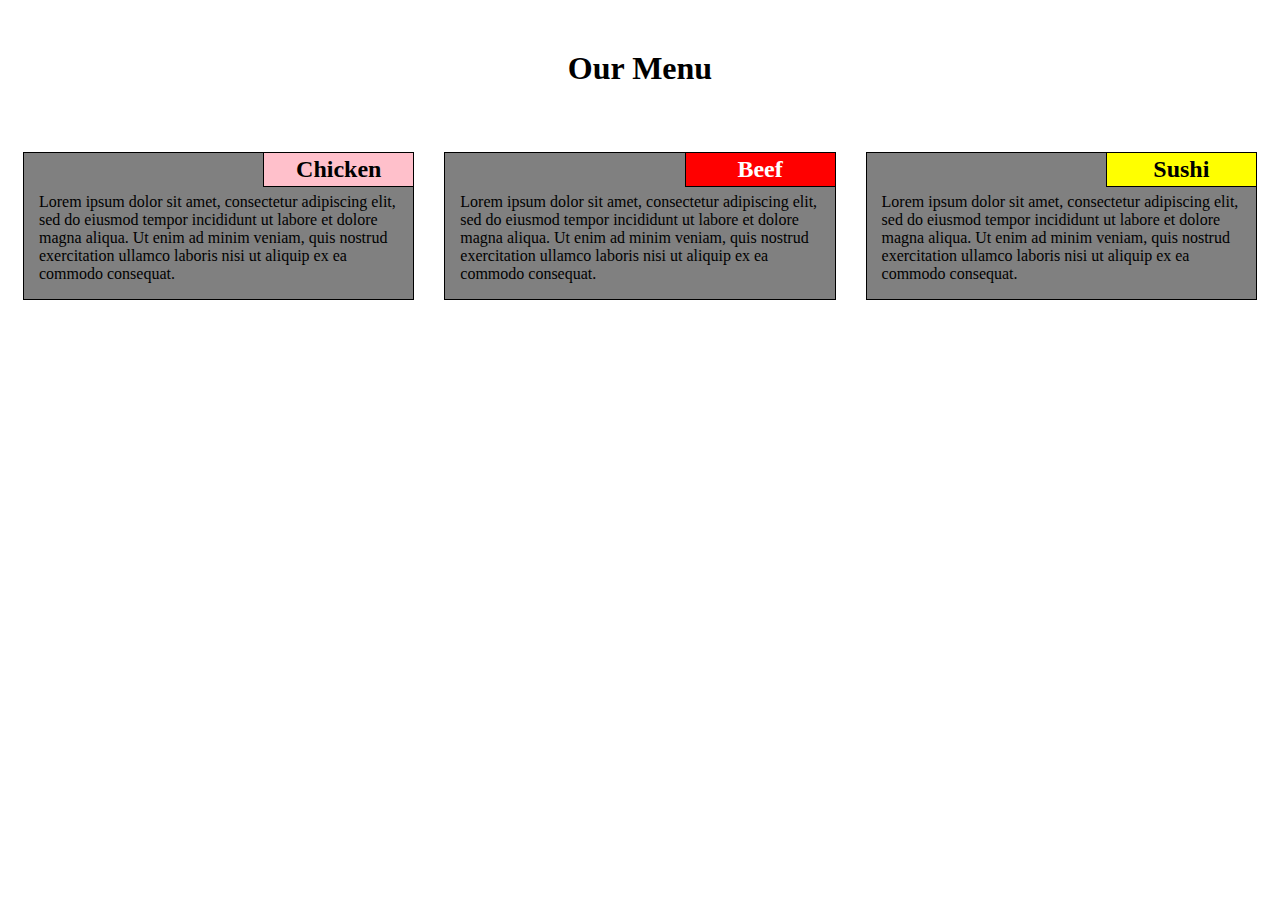
<file: module2-solution/index.html>
<!DOCTYPE html>
<html lang="en" translate="no">
<head>
	<meta charset="utf-8">
	<meta name="viewport" content="width=device-width, initial-scale=1">
	<link rel="stylesheet" href="styles.css">
	<title>Menu</title>
</head>
<body>
	<h1>Our Menu</h1>

	<div class="row">
		<div class="col-lg-4 col-md-6 col-sm-12 column">
			<section class="box">
				<h2 id="chicken_title">
					Chicken
				</h2>
				<p>
					Lorem ipsum dolor sit amet, consectetur adipiscing elit, sed do eiusmod tempor incididunt ut labore et dolore magna aliqua. Ut enim ad minim veniam, quis nostrud exercitation ullamco laboris nisi ut aliquip ex ea commodo consequat.
				</p>
			</section>
		</div>

		<div class="col-lg-4 col-md-6 col-sm-12 column">
			<section class="box">
				<h2 id="beef_title">
					Beef
				</h2>
				<p>
					Lorem ipsum dolor sit amet, consectetur adipiscing elit, sed do eiusmod tempor incididunt ut labore et dolore magna aliqua. Ut enim ad minim veniam, quis nostrud exercitation ullamco laboris nisi ut aliquip ex ea commodo consequat.
				</p>
			</section>
		</div>

		<div class="col-lg-4 col-md-12 col-sm-12 column">
			<section class="box">
				<h2 id="sushi_title">
					Sushi
				</h2>
				<p>
					Lorem ipsum dolor sit amet, consectetur adipiscing elit, sed do eiusmod tempor incididunt ut labore et dolore magna aliqua. Ut enim ad minim veniam, quis nostrud exercitation ullamco laboris nisi ut aliquip ex ea commodo consequat.
				</p>
			</section>
		</div>

	</div>

</body>
</html>
</file>
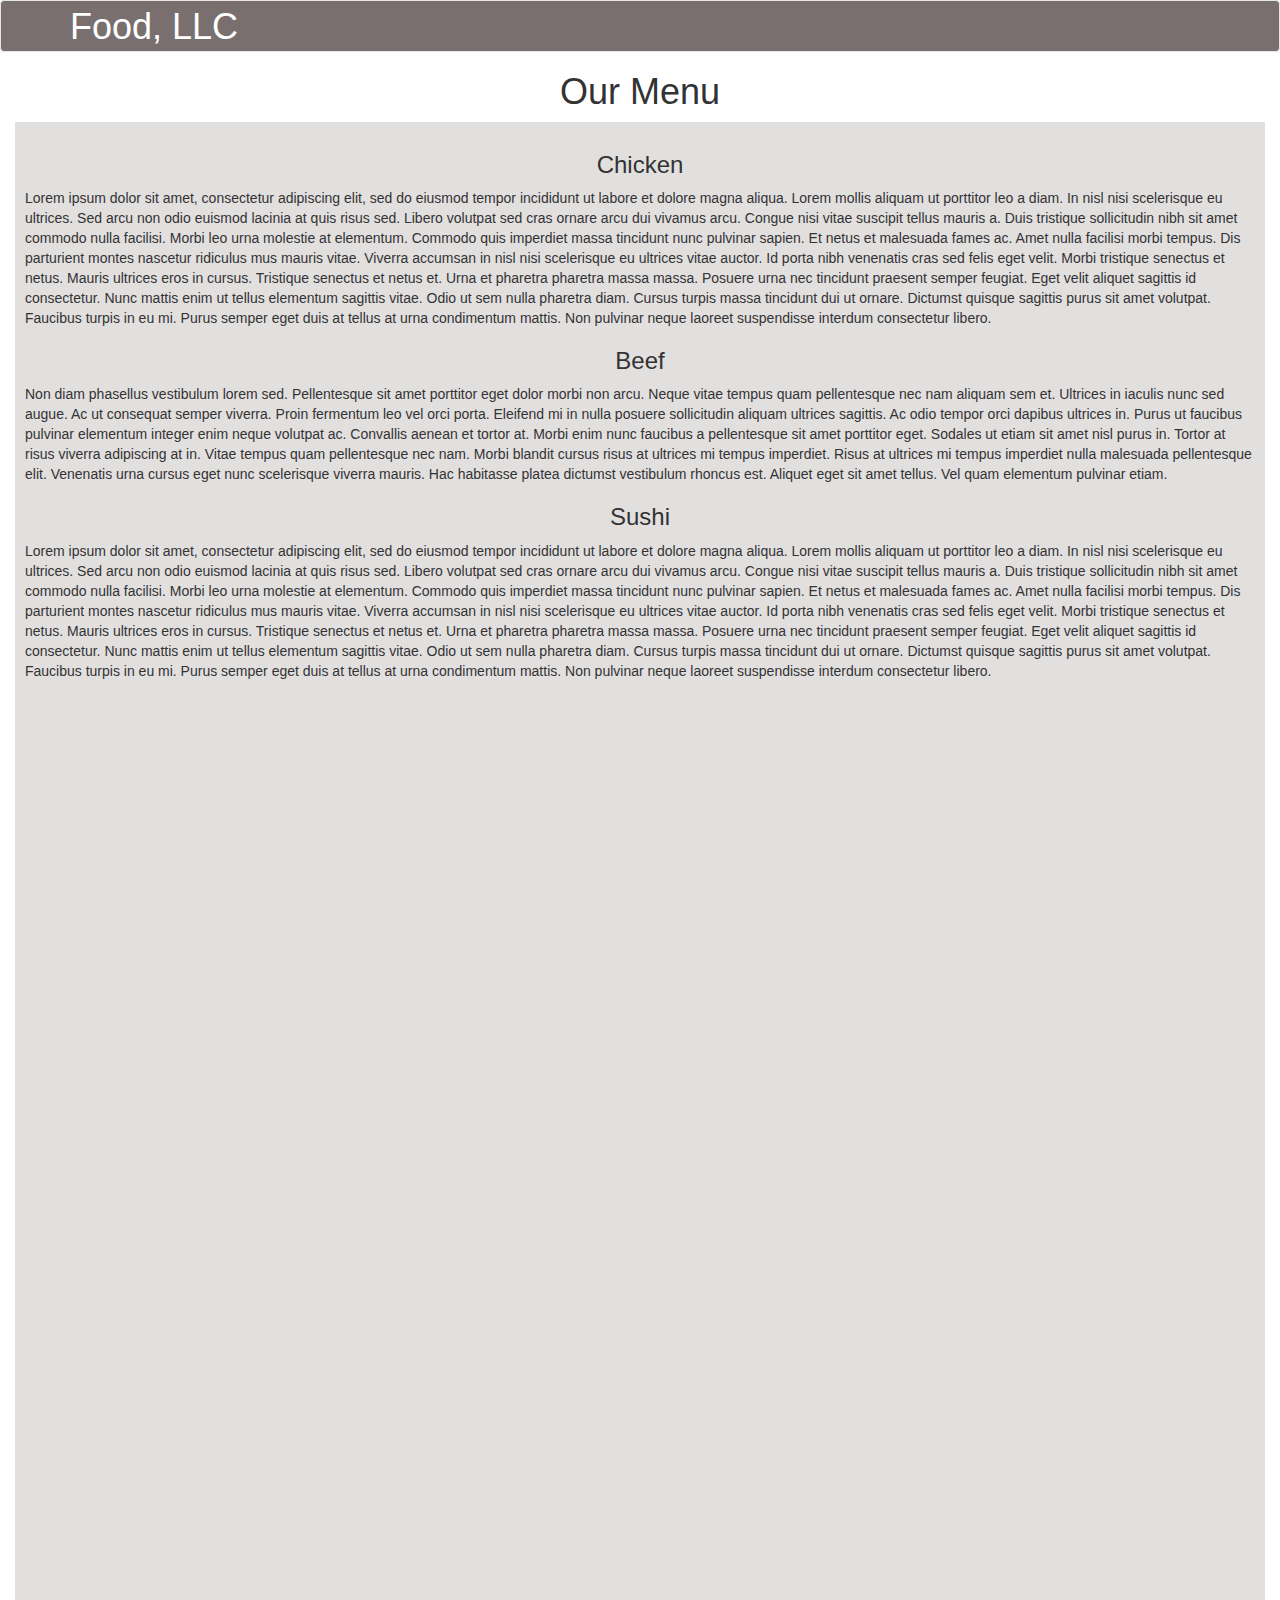
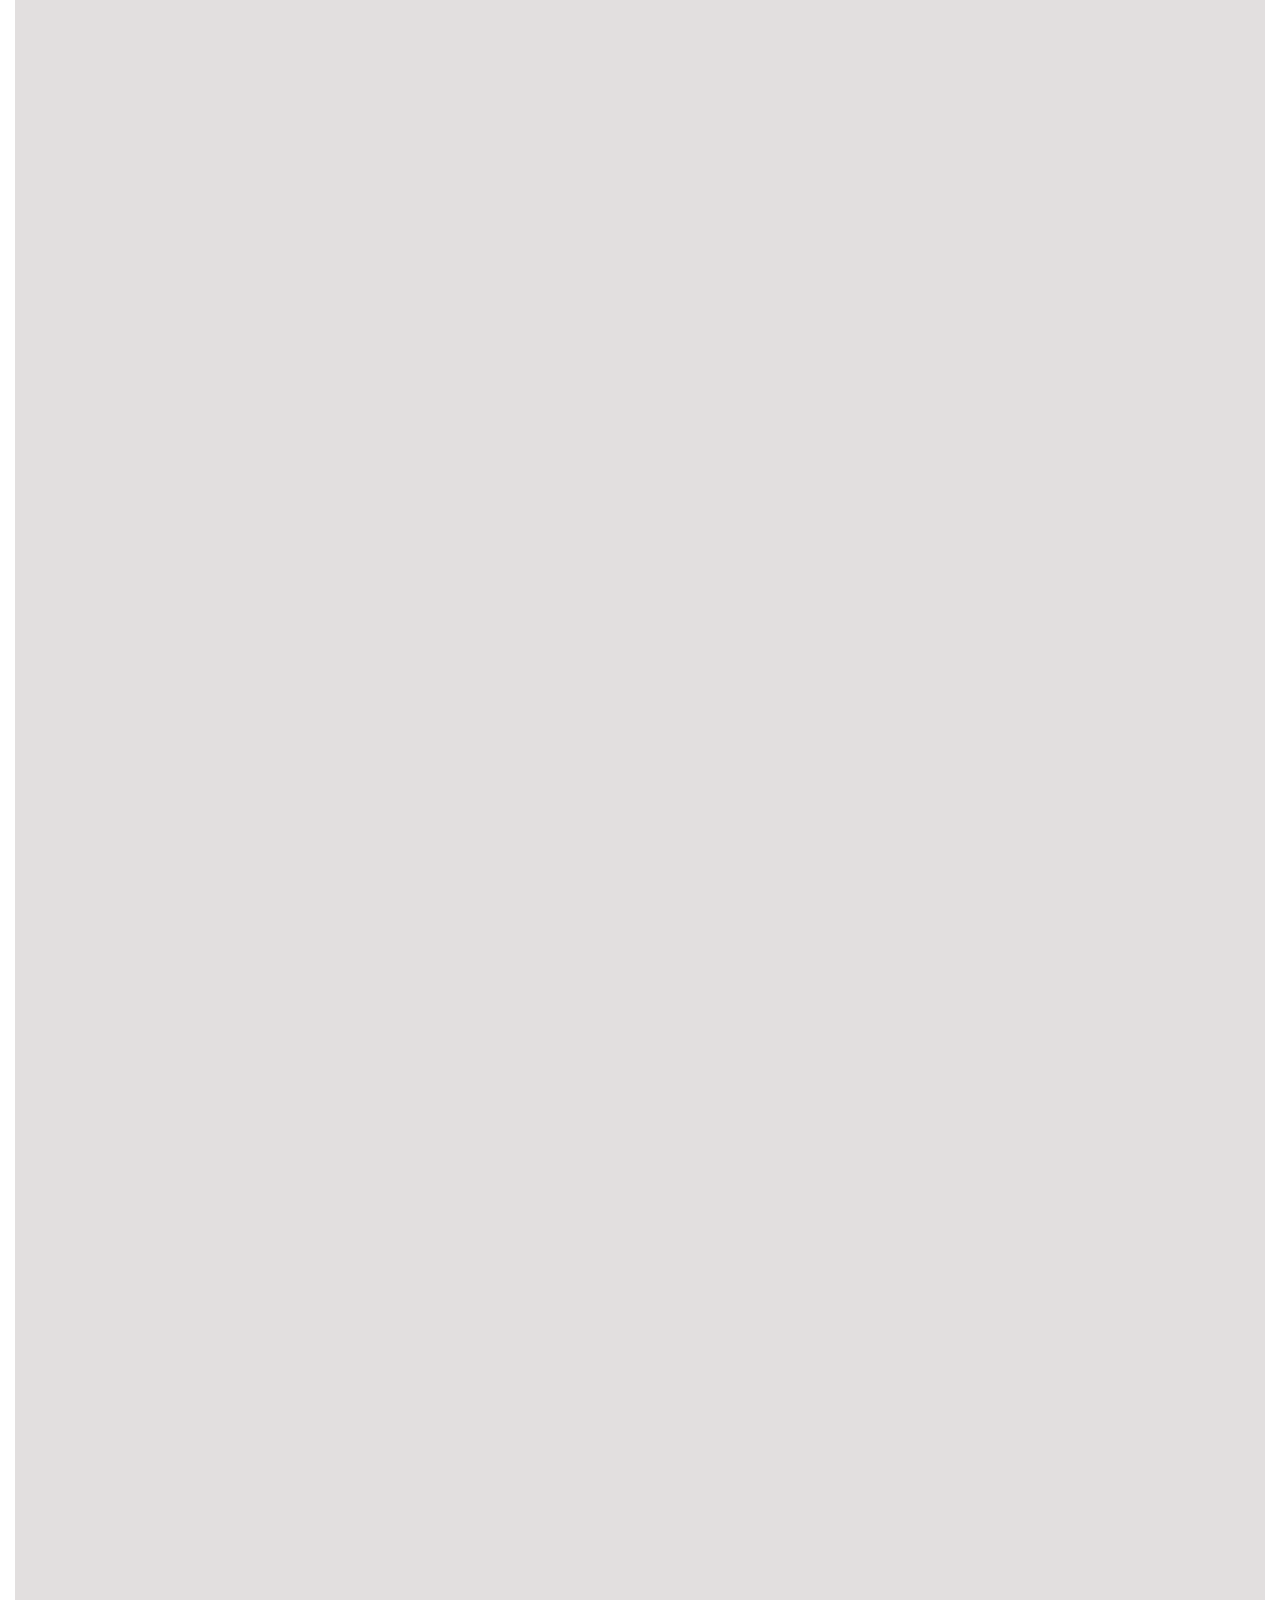
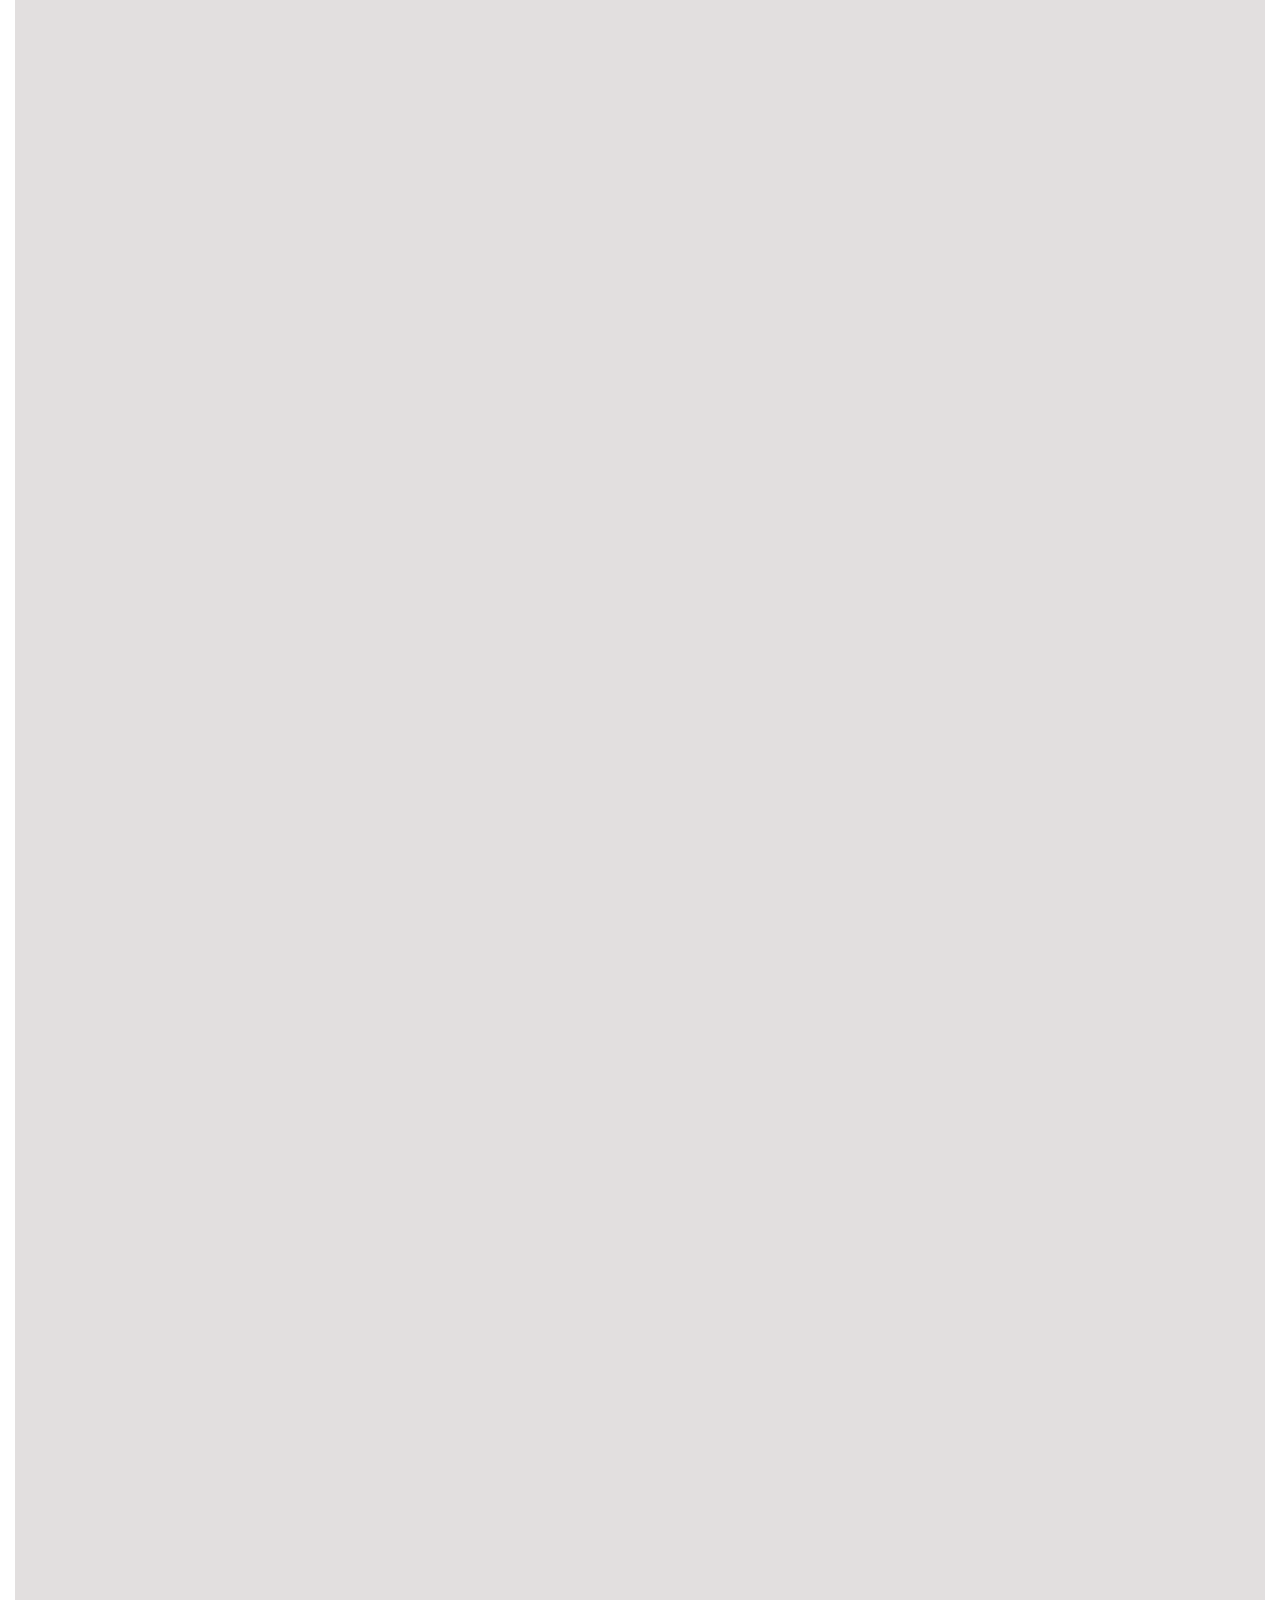
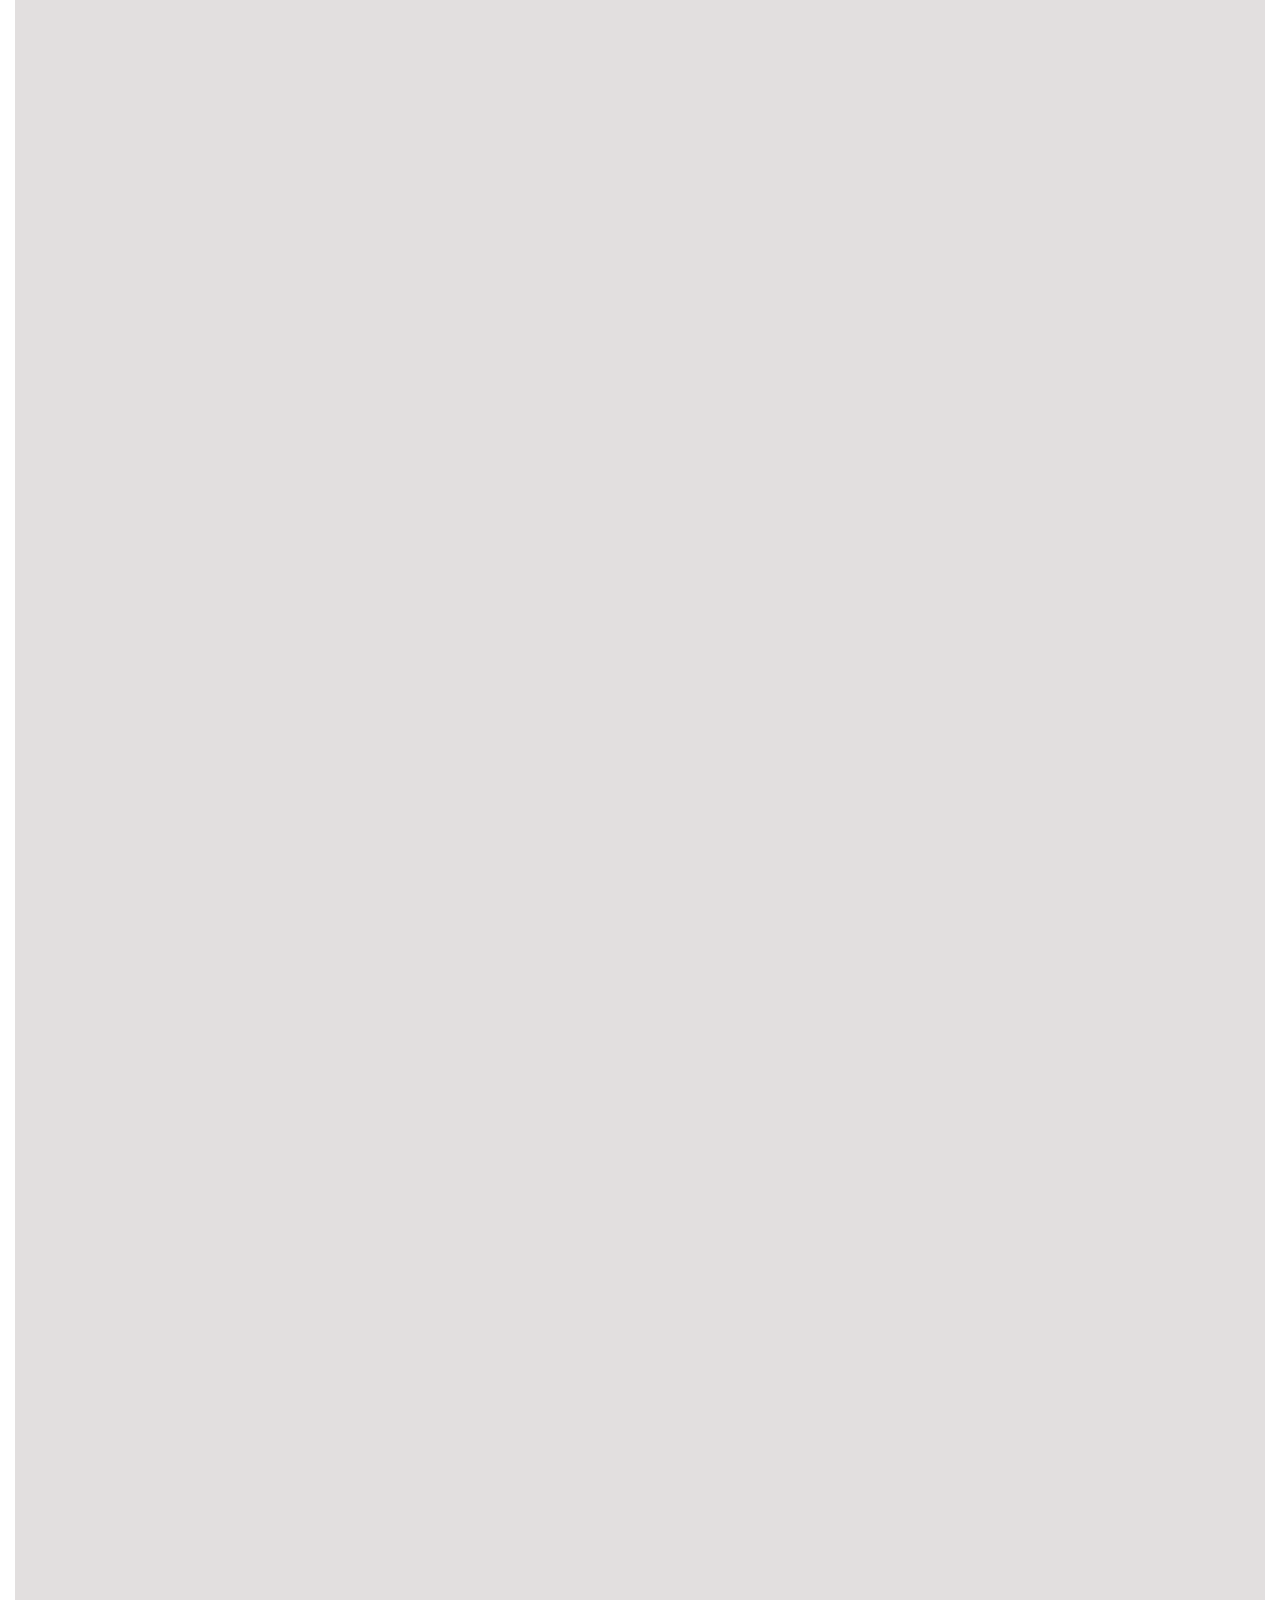
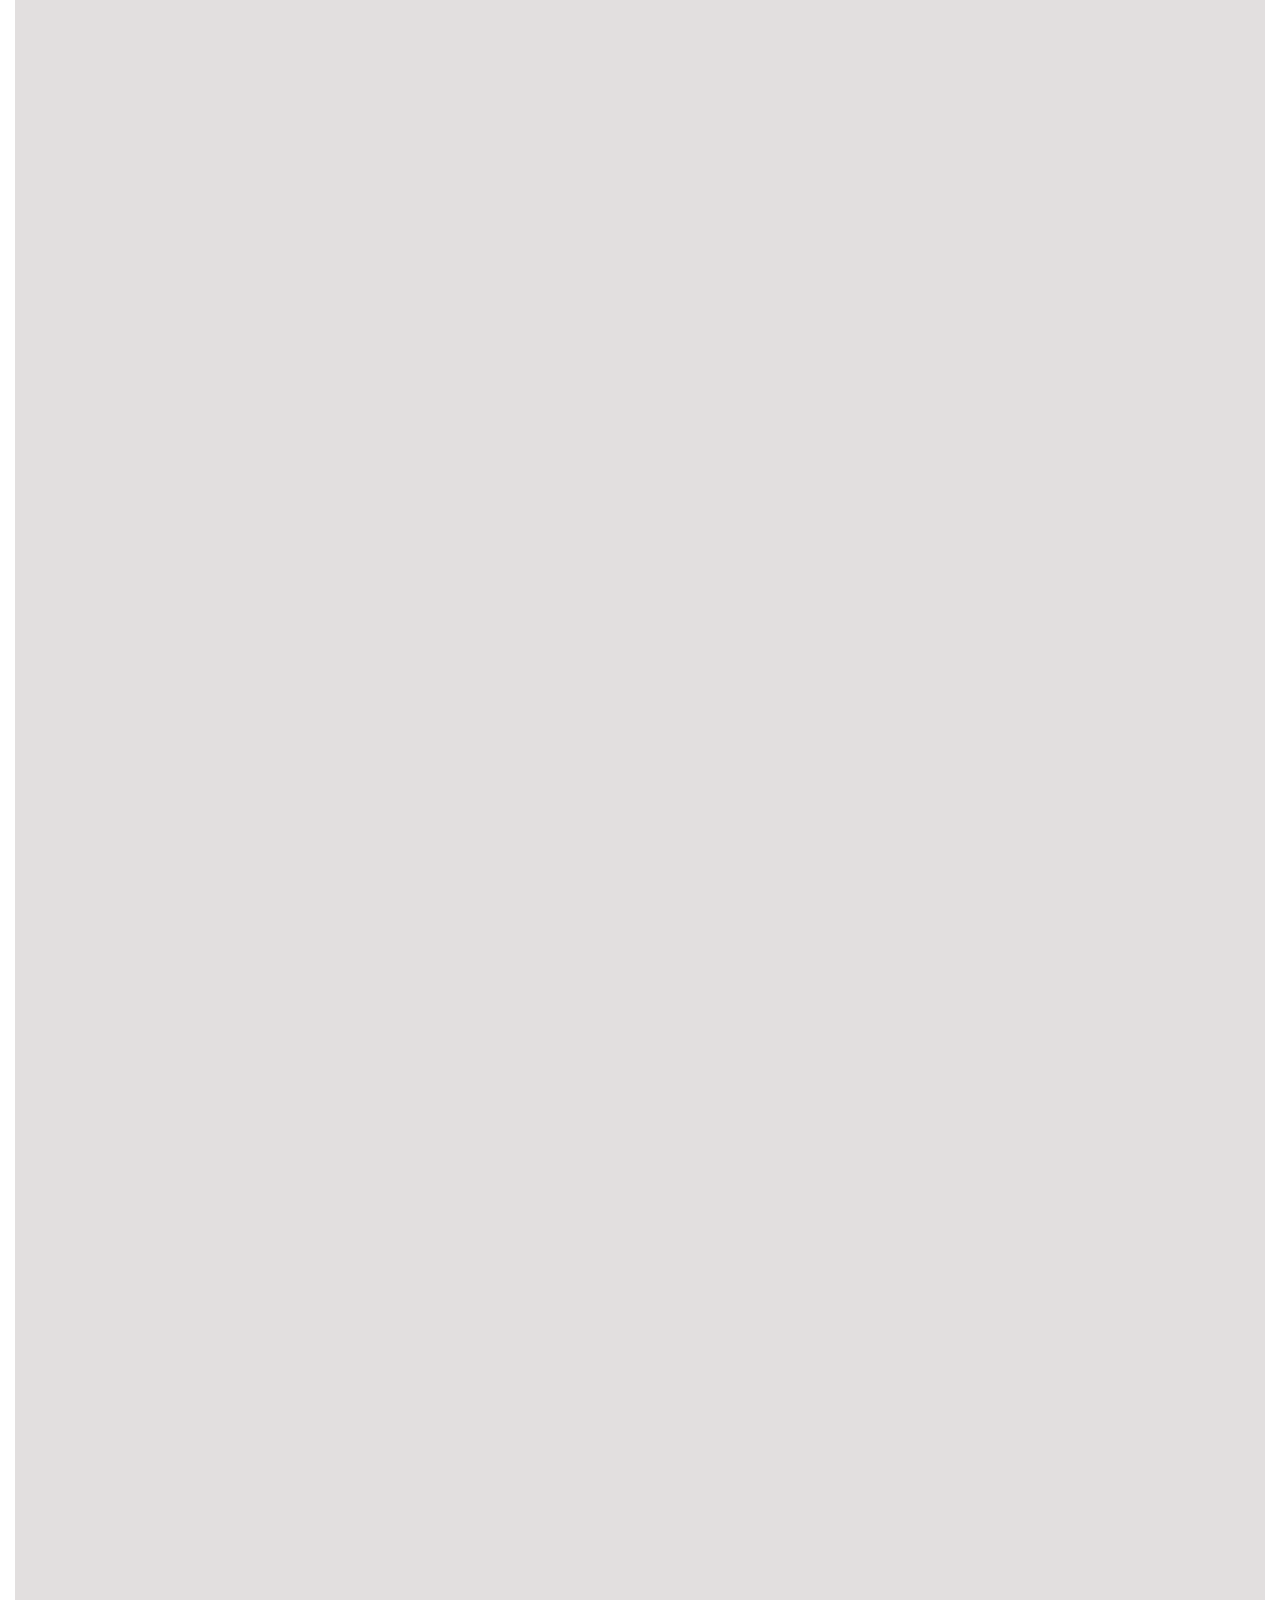
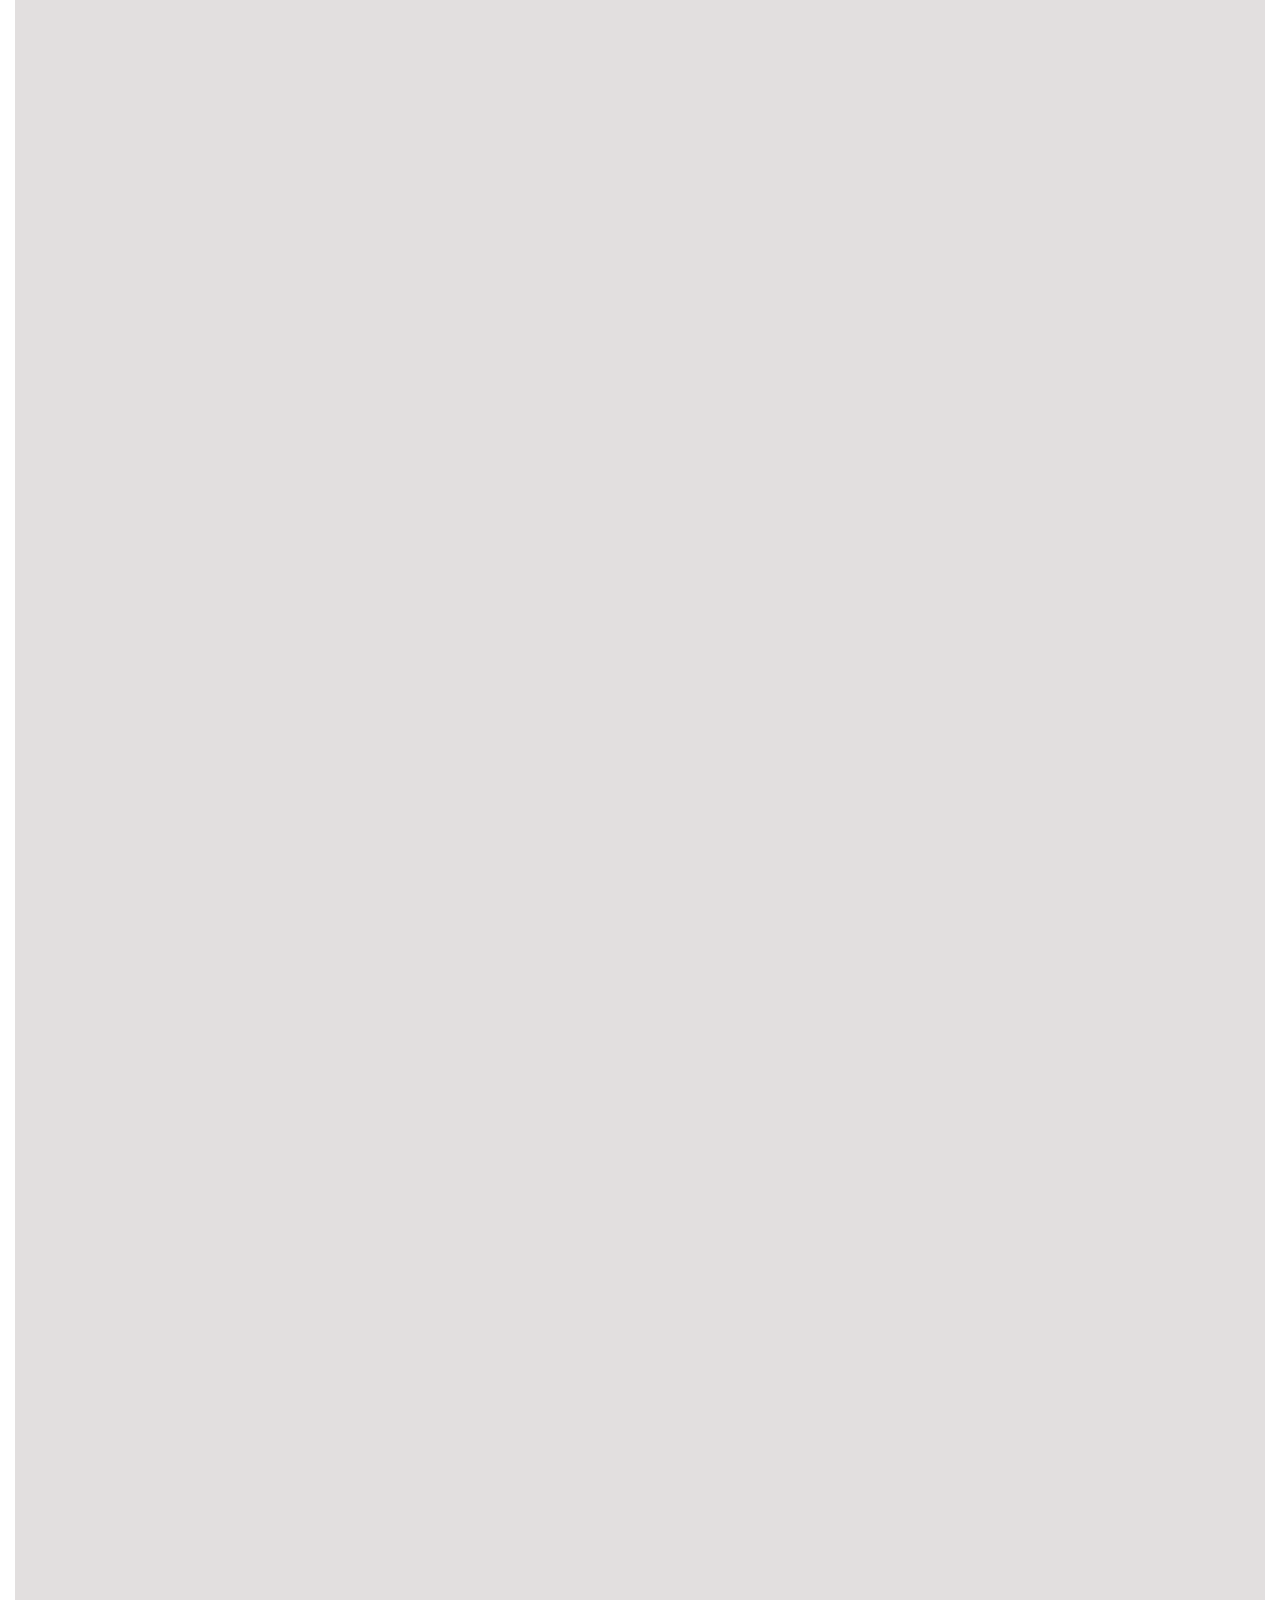
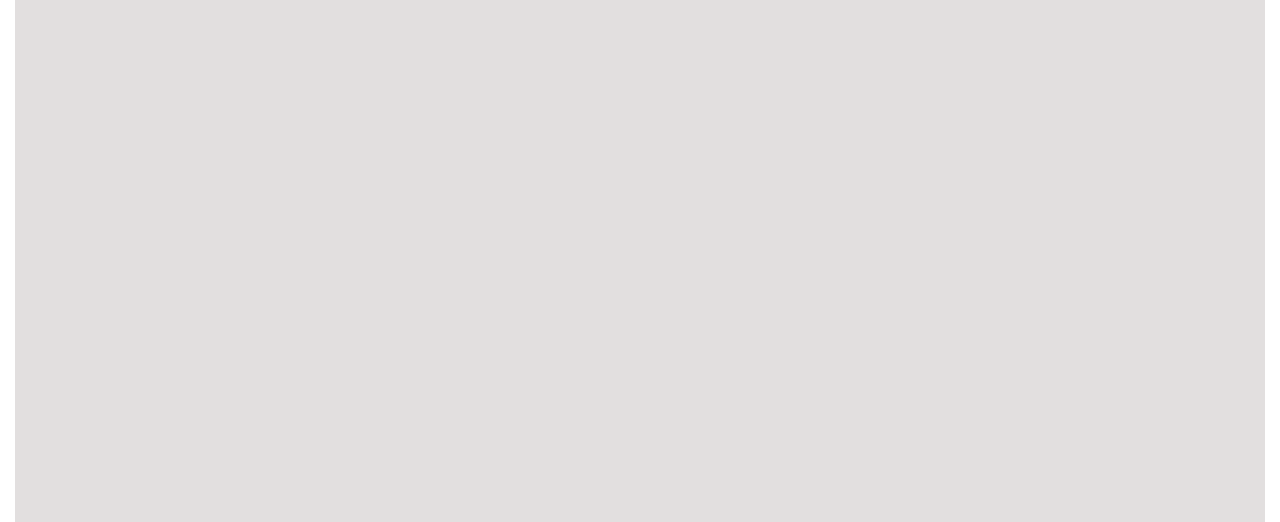
<file: module3-solution/index.html>
<!DOCTYPE html>
<html>
<head>
	<title>Food, LLC</title>
	<meta charset="utf-8">
	<meta http-equiv="X-UA-Compatible" content="IE=edge">
	<meta name="viewport" content="width=device-width, initial-scale=1">

	<link rel="stylesheet" href="css/bootstrap.min.css">
	<link rel="stylesheet" href="css/styles.css">
</head>
<body>
		<nav class="navbar navbar-default">
			<div class="container">
    			<div class="navbar-header">
    				<!-- the brand name -->
    				<div class="navbar-brand">
						<a href="index.html"><h1>Food, LLC</h1></a>
					</div>


	    			<!-- button that's only visible for xs devices -->
	    			<button type="button" class="navbar-toggle collapsed visible-xs" data-toggle="collapse" data-target="#collapsable-nav" aria-expanded="false">
					        <span class="sr-only">Toggle navigation</span>
					        <span class="icon-bar"></span>
					        <span class="icon-bar"></span>
					        <span class="icon-bar"></span>
	      			</button>
      			</div>
    		</div>

    		<div id="dropdown-menu" class="visible-xs">
	      			<div id="collapsable-nav" class="collapse navbar-collapse">
						<ul id="nav-list" class="nav navbar-nav navbar-right">
							<li>
								<a href="#chicken">Chicken</a>
							</li>

							<li>
								<a href="#beef">Beef</a>
							</li>

							<li>
								<a href="#sushi">Sushi</a>
							</li>

						</ul>
					</div>
			</div>

		</nav>
		<!-- navbar ends here -->

		<h1 class="text-center">Our Menu</h1>

		<div class="container-fluid">
			<div class="row">
				<div id="tall-section" class="col-xs-12">
					<p id="chicken">
						<h3 class="text-center">Chicken</h3>
						Lorem ipsum dolor sit amet, consectetur adipiscing elit, sed do eiusmod tempor incididunt ut labore et dolore magna aliqua. Lorem mollis aliquam ut porttitor leo a diam. In nisl nisi scelerisque eu ultrices. Sed arcu non odio euismod lacinia at quis risus sed. Libero volutpat sed cras ornare arcu dui vivamus arcu. Congue nisi vitae suscipit tellus mauris a. Duis tristique sollicitudin nibh sit amet commodo nulla facilisi. Morbi leo urna molestie at elementum. Commodo quis imperdiet massa tincidunt nunc pulvinar sapien. Et netus et malesuada fames ac. Amet nulla facilisi morbi tempus. Dis parturient montes nascetur ridiculus mus mauris vitae. Viverra accumsan in nisl nisi scelerisque eu ultrices vitae auctor. Id porta nibh venenatis cras sed felis eget velit. Morbi tristique senectus et netus. Mauris ultrices eros in cursus. Tristique senectus et netus et.

						Urna et pharetra pharetra massa massa. Posuere urna nec tincidunt praesent semper feugiat. Eget velit aliquet sagittis id consectetur. Nunc mattis enim ut tellus elementum sagittis vitae. Odio ut sem nulla pharetra diam. Cursus turpis massa tincidunt dui ut ornare. Dictumst quisque sagittis purus sit amet volutpat. Faucibus turpis in eu mi. Purus semper eget duis at tellus at urna condimentum mattis. Non pulvinar neque laoreet suspendisse interdum consectetur libero.
					</p>
					
					<p id="beef">
						<h3 class="text-center">Beef</h3>
						Non diam phasellus vestibulum lorem sed. Pellentesque sit amet porttitor eget dolor morbi non arcu. Neque vitae tempus quam pellentesque nec nam aliquam sem et. Ultrices in iaculis nunc sed augue. Ac ut consequat semper viverra. Proin fermentum leo vel orci porta. Eleifend mi in nulla posuere sollicitudin aliquam ultrices sagittis. Ac odio tempor orci dapibus ultrices in. Purus ut faucibus pulvinar elementum integer enim neque volutpat ac. Convallis aenean et tortor at. Morbi enim nunc faucibus a pellentesque sit amet porttitor eget. Sodales ut etiam sit amet nisl purus in. Tortor at risus viverra adipiscing at in. Vitae tempus quam pellentesque nec nam. Morbi blandit cursus risus at ultrices mi tempus imperdiet. Risus at ultrices mi tempus imperdiet nulla malesuada pellentesque elit. Venenatis urna cursus eget nunc scelerisque viverra mauris. Hac habitasse platea dictumst vestibulum rhoncus est. Aliquet eget sit amet tellus. Vel quam elementum pulvinar etiam.
					</p>
					<p id="sushi">
						<h3 class="text-center">Sushi</h3>
						Lorem ipsum dolor sit amet, consectetur adipiscing elit, sed do eiusmod tempor incididunt ut labore et dolore magna aliqua. Lorem mollis aliquam ut porttitor leo a diam. In nisl nisi scelerisque eu ultrices. Sed arcu non odio euismod lacinia at quis risus sed. Libero volutpat sed cras ornare arcu dui vivamus arcu. Congue nisi vitae suscipit tellus mauris a. Duis tristique sollicitudin nibh sit amet commodo nulla facilisi. Morbi leo urna molestie at elementum. Commodo quis imperdiet massa tincidunt nunc pulvinar sapien. Et netus et malesuada fames ac. Amet nulla facilisi morbi tempus. Dis parturient montes nascetur ridiculus mus mauris vitae. Viverra accumsan in nisl nisi scelerisque eu ultrices vitae auctor. Id porta nibh venenatis cras sed felis eget velit. Morbi tristique senectus et netus. Mauris ultrices eros in cursus. Tristique senectus et netus et.

						Urna et pharetra pharetra massa massa. Posuere urna nec tincidunt praesent semper feugiat. Eget velit aliquet sagittis id consectetur. Nunc mattis enim ut tellus elementum sagittis vitae. Odio ut sem nulla pharetra diam. Cursus turpis massa tincidunt dui ut ornare. Dictumst quisque sagittis purus sit amet volutpat. Faucibus turpis in eu mi. Purus semper eget duis at tellus at urna condimentum mattis. Non pulvinar neque laoreet suspendisse interdum consectetur libero.
					</p>
				</div>
			</div>
		</div>



	<script src="js/jquery-3.5.1.min.js"></script>
	<script src="js/bootstrap.min.js"></script>
	<script src="js/script.js"></script>

</body>
</html>
</file>
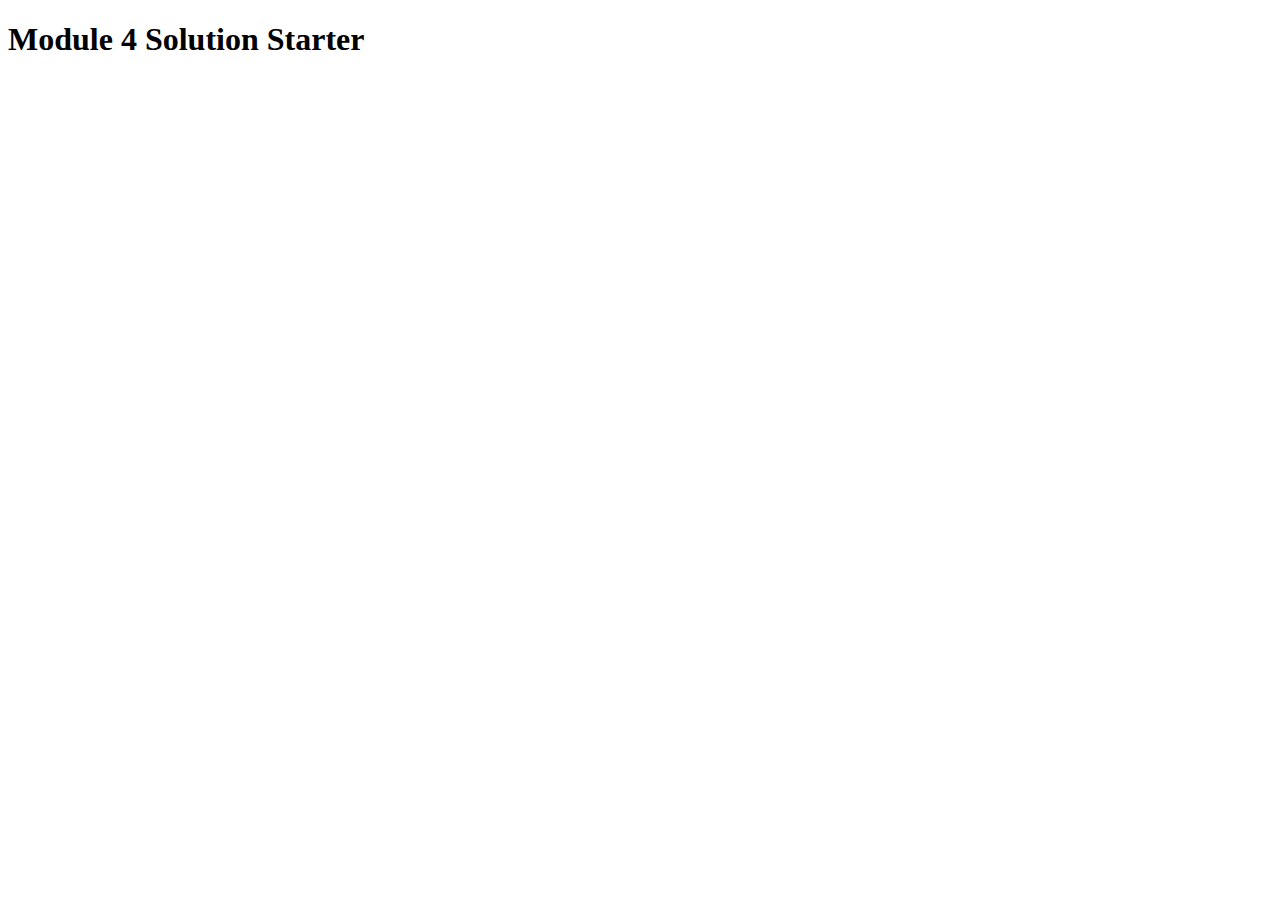
<file: module4-solution/index.html>
<!DOCTYPE html>
<html>
<head>
  <meta charset="utf-8">
  <title>Module 4 Solution Starter</title>
  <script>
    var names = []; // DO NOT REMOVE
  </script>
  <script src="SpeakHello.js"></script>
  <script src="SpeakGoodBye.js"></script>
  <script src="script.js"></script>
</head>
<body>
  <h1>Module 4 Solution Starter</h1>
</body>
</html>
</file>
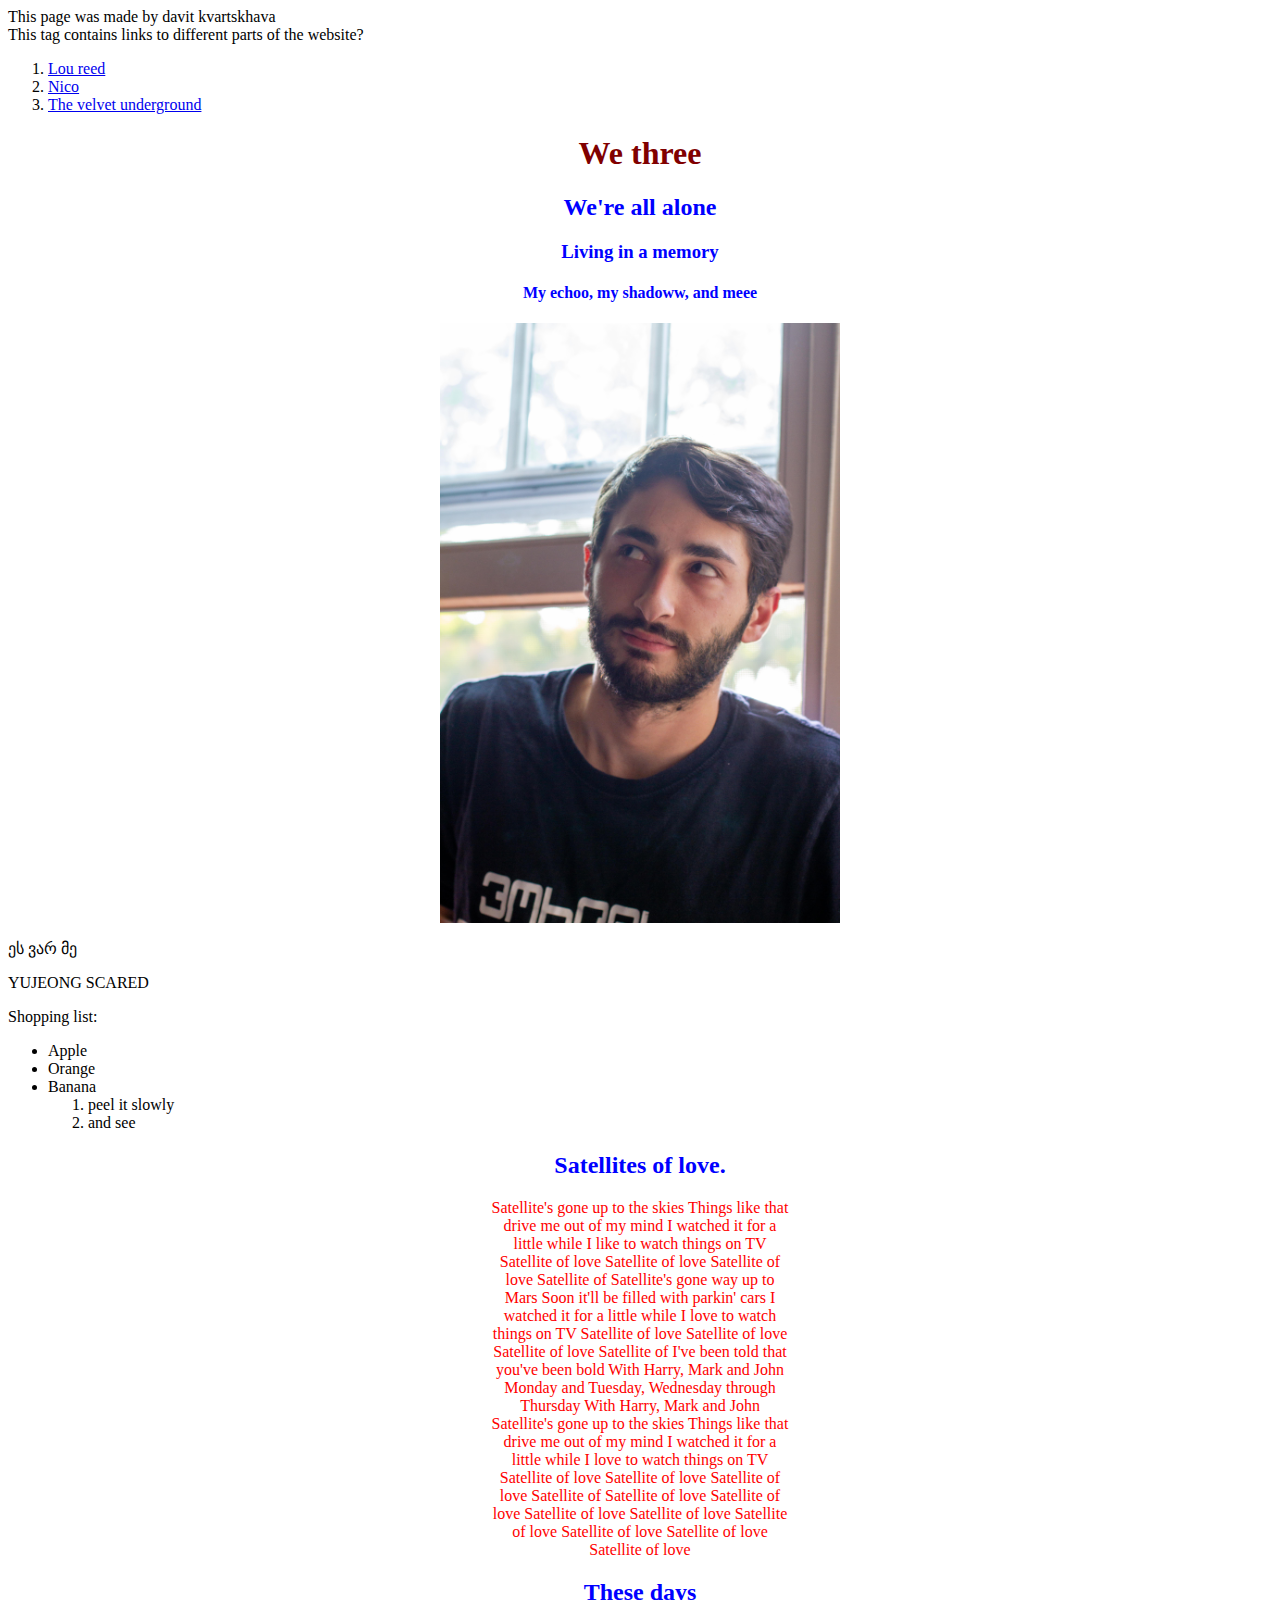
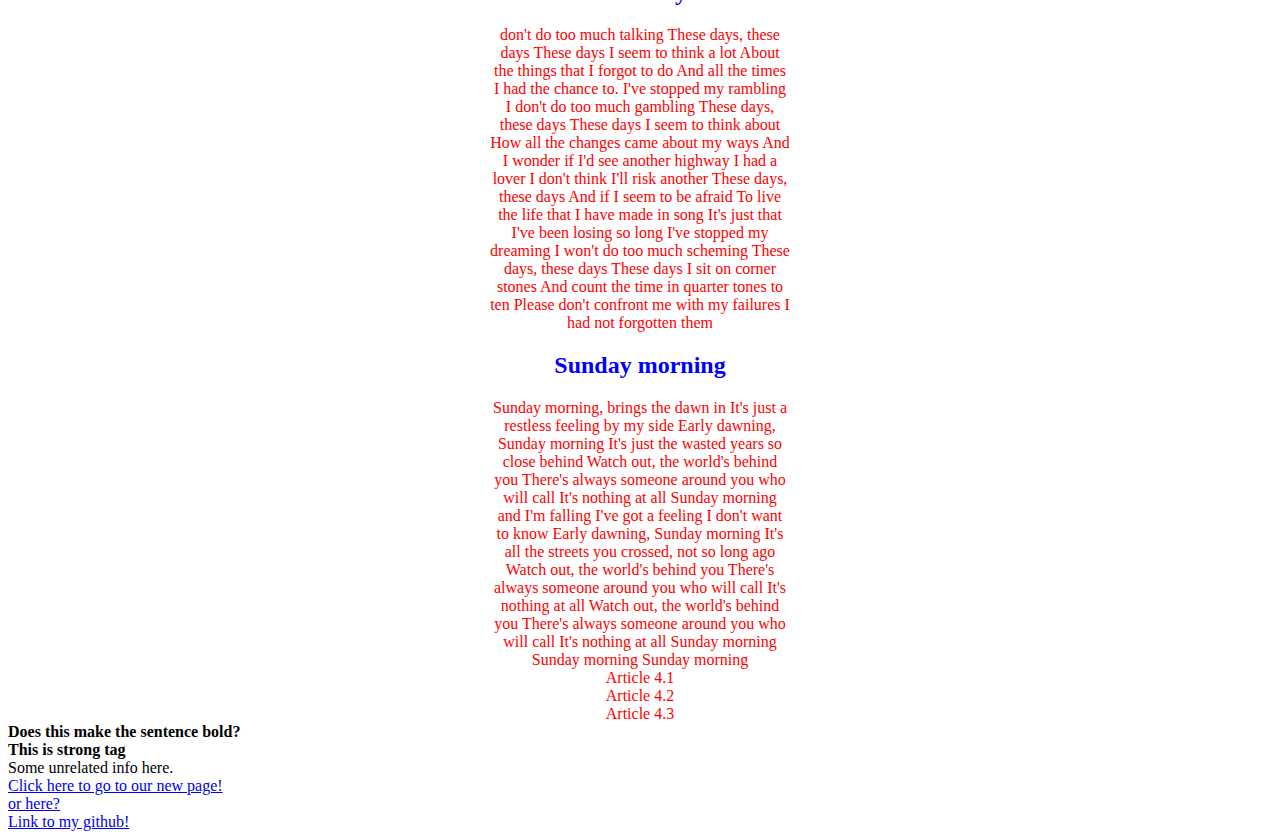
<file: site/index.html>
<!DOCTYPE html>
<!-- Doctype -> notify browser that it has to parse html -->
<html>
<!-- html tag -> contains the whole html document -->
<head>
<!-- head tag -> items that describe the content of the page? eg: what character encoding should the browser use, describtion of the page, page title. more succ(x)intly -> metadata about the encoding. -->
	<meta charset="utf-8"><!--meta tag -> is a standalone tag-->
	<title>We three</title><!--REQUIRED, otherwise HTML is invalid-->
	<link rel="stylesheet" href="styles.css">
</head><!--head tag -> all content visible to the user-->
<style>
	h1{
		color:red;
	}
</style>

<body>
	<header>
		This page was made by davit kvartskhava
		<nav>
			This tag contains links to different parts of the website?
			<ol>
				<li><a href="#Lou Reed">Lou reed</a></li>
				<li><a href="#Nico">Nico</a></li>
				<li><a href="#The velvet underground">The velvet underground</a></li>
			</ol>
		</nav>
	</header>
	<h1 style="color:maroon">We three</h1>
	<h2>We're all alone</h2>
	<h3>Living in a memory</h3>
	<h4>My echoo, my shadoww, and meee</h4>

	<img src="IMG_7944.JPG" width="400" height="600" alt="me" title="მე">

	<p>ეს ვარ მე</p>
	<p>YUJEONG SCARED</p>

	<div>
		Shopping list:
		<ul><!--unordered list-->
			<li>Apple</li><!--list item-->
			<li>Orange</li>
			<li>
				Banana
				<ol>
					<li>peel it slowly</li>
					<li>and see</li>
				</ol>
			</li>
		</ul>
		
	</div>

	<section>
		<article id="Lou Reed">
				<h2>Satellites of love.</h2>
				Satellite's gone up to the skies
				Things like that drive me out of my mind
				I watched it for a little while
				I like to watch things on TV
				Satellite of love
				Satellite of love
				Satellite of love
				Satellite of
				Satellite's gone way up to Mars
				Soon it'll be filled with parkin' cars
				I watched it for a little while
				I love to watch things on TV
				Satellite of love
				Satellite of love
				Satellite of love
				Satellite of
				I've been told that you've been bold
				With Harry, Mark and John
				Monday and Tuesday, Wednesday through Thursday
				With Harry, Mark and John
				Satellite's gone up to the skies
				Things like that drive me out of my mind
				I watched it for a little while
				I love to watch things on TV
				Satellite of love
				Satellite of love
				Satellite of love
				Satellite of
				Satellite of love
				Satellite of love
				Satellite of love
				Satellite of love
				Satellite of love
				Satellite of love
				Satellite of love
				Satellite of love
		</article>

		<article id="Nico">
			<h2>These days</h2>
			don't do too much talking
			These days, these days
			These days I seem to think a lot
			About the things that I forgot to do
			And all the times I had the chance to.
			I've stopped my rambling
			I don't do too much gambling
			These days, these days
			These days I seem to think about
			How all the changes came about my ways
			And I wonder if I'd see another highway
			I had a lover
			I don't think I'll risk another
			These days, these days
			And if I seem to be afraid
			To live the life that I have made in song
			It's just that I've been losing so long
			I've stopped my dreaming
			I won't do too much scheming
			These days, these days
			These days I sit on corner stones
			And count the time in quarter tones to ten
			Please don't confront me with my failures
			I had not forgotten them
		</article>
		<article id="The velvet underground">
				<h2>Sunday morning</h2>
				Sunday morning, brings the dawn in
				It's just a restless feeling by my side
				Early dawning, Sunday morning
				It's just the wasted years so close behind
				Watch out, the world's behind you
				There's always someone around you who will call
				It's nothing at all
				Sunday morning and I'm falling
				I've got a feeling I don't want to know
				Early dawning, Sunday morning
				It's all the streets you crossed, not so long ago
				Watch out, the world's behind you
				There's always someone around you who will call
				It's nothing at all
				Watch out, the world's behind you
				There's always someone around you who will call
				It's nothing at all
				Sunday morning
				Sunday morning
				Sunday morning
		</article>
	</section>

	<section>
		<article>Article 4.1</article>
		<article>Article 4.2</article>
		<article>Article 4.3</article>
	</section>
	<b>Does this make the sentence bold?</b>
	<div></div>

	<strong>This is strong tag</strong>
	<aside>
		Some unrelated info here.
	</aside>

	<footer>
		<a href="new.html" title="link to new page">
			<div>Click here to go to our new page!</div>
			<div>or here?</div>
		</a>

		<a href="https://github.com/DavitKvartskhava" title="my github page" target="_blank">
			Link to my github!
			
		</a>
	</footer>

</body>
</html>
</file>
<file: module2-solution/styles.css>
*{
	box-sizing:	border-box;
	font-family: georgia;
}

h1 {
	margin-bottom: 50px;
	margin-top: 50px;
	text-align: center;
}

h2 {
	width: 150px;
	padding: 3px 0px 3px 0px;
	text-align: center;
	border-left: 1px solid black;
	border-bottom: 1px solid black;
	margin-top: 0px;
	margin-bottom: 0px;
	float: right;
	position: absolute;
	top: 0px;
	right: 0px;
}
p {
	margin-top: 40px;
	padding: 0px 15px 0px 15px;
}

#chicken_title{
	background-color: pink;
	color: black;
}
#beef_title{
	background-color: red;
	color: white;
}
#sushi_title{
	background-color: yellow;
	color: black;
}

.column{
	float: left;
}
.box{
	position: relative;
	border: 1px solid black;
	background-color: gray;
	margin: 15px;
}
/********** Laptop **********/
@media (min-width: 992px) {
  .col-lg-1 {
    width: 8.33%;
  }
  .col-lg-2 {
    width: 16.66%;
  }
  .col-lg-3 {
    width: 25%;
  }
  .col-lg-4 {
    width: 33.33%;
  }
  .col-lg-5 {
    width: 41.66%;
  }
  .col-lg-6 {
    width: 50%;
  }
  .col-lg-7 {
    width: 58.33%;
  }
  .col-lg-8 {
    width: 66.66%;
  }
  .col-lg-9 {
    width: 74.99%;
  }
  .col-lg-10 {
    width: 83.33%;
  }
  .col-lg-11 {
    width: 91.66%;
  }
  .col-lg-12 {
    width: 100%;
  }
}

/********** Tablet **********/
@media (min-width: 768px) and (max-width: 991px) {
  .col-md-1 {
    width: 8.33%;
  }
  .col-md-2 {
    width: 16.66%;
  }
  .col-md-3 {
    width: 25%;
  }
  .col-md-4 {
    width: 33.33%;
  }
  .col-md-5 {
    width: 41.66%;
  }
  .col-md-6 {
    width: 50%;
  }
  .col-md-7 {
    width: 58.33%;
  }
  .col-md-8 {
    width: 66.66%;
  }
  .col-md-9 {
    width: 74.99%;
  }
  .col-md-10 {
    width: 83.33%;
  }
  .col-md-11 {
    width: 91.66%;
  }
  .col-md-12 {
    width: 100%;
  }
}


/********** Mobile **********/
@media (max-width: 767px) {
  .col-sm-1 {
    width: 8.33%;
  }
  .col-sm-2 {
    width: 16.66%;
  }
  .col-sm-3 {
    width: 25%;
  }
  .col-sm-4 {
    width: 33.33%;
  }
  .col-sm-5 {
    width: 41.66%;
  }
  .col-sm-6 {
    width: 50%;
  }
  .col-sm-7 {
    width: 58.33%;
  }
  .col-sm-8 {
    width: 66.66%;
  }
  .col-sm-9 {
    width: 74.99%;
  }
  .col-sm-10 {
    width: 83.33%;
  }
  .col-sm-11 {
    width: 91.66%;
  }
  .col-sm-12 {
    width: 100%;
  }
}
</file>
<file: module3-solution/css/styles.css>
.navbar-brand h1 {
	color: #fff;
	line-height:0.6;
	margin-top:0px;
}
.navbar {
	background-color: #796f6f;
}
.navbar-toggle {
	background-color: #cac3c3;
}
.row {
	margin-left: auto;
	margin-right: auto;
}

#dropdown-menu{
	background-color: #cac3c3;
	width:100%;
}
#dropdown-menu li {
	text-align: center;
	font-size: 1.4em;
	border-bottom: 2px solid;
}
/*#dropdown-menu li */
#dropdown-menu ul {
	margin-top:0;
	margin-bottom: 0;
}

#tall-section {
	background-color: #e2dfdf;
	padding: 10px 10px 10px;
	height: 10000px;
}
</file>
<file: site/styles.css>
article {
		color:red;
	}
	h1, h2, h3, h4 {
		color:blue;
		text-align:center;
	}
	article {
		width:300px;
		text-align:center;
		margin-left:auto;
		margin-right:auto;
	}
	img {
		display: block;
		margin-left:auto;
		margin-right:auto;
		/*text-align: center;*/
	}
</file>
